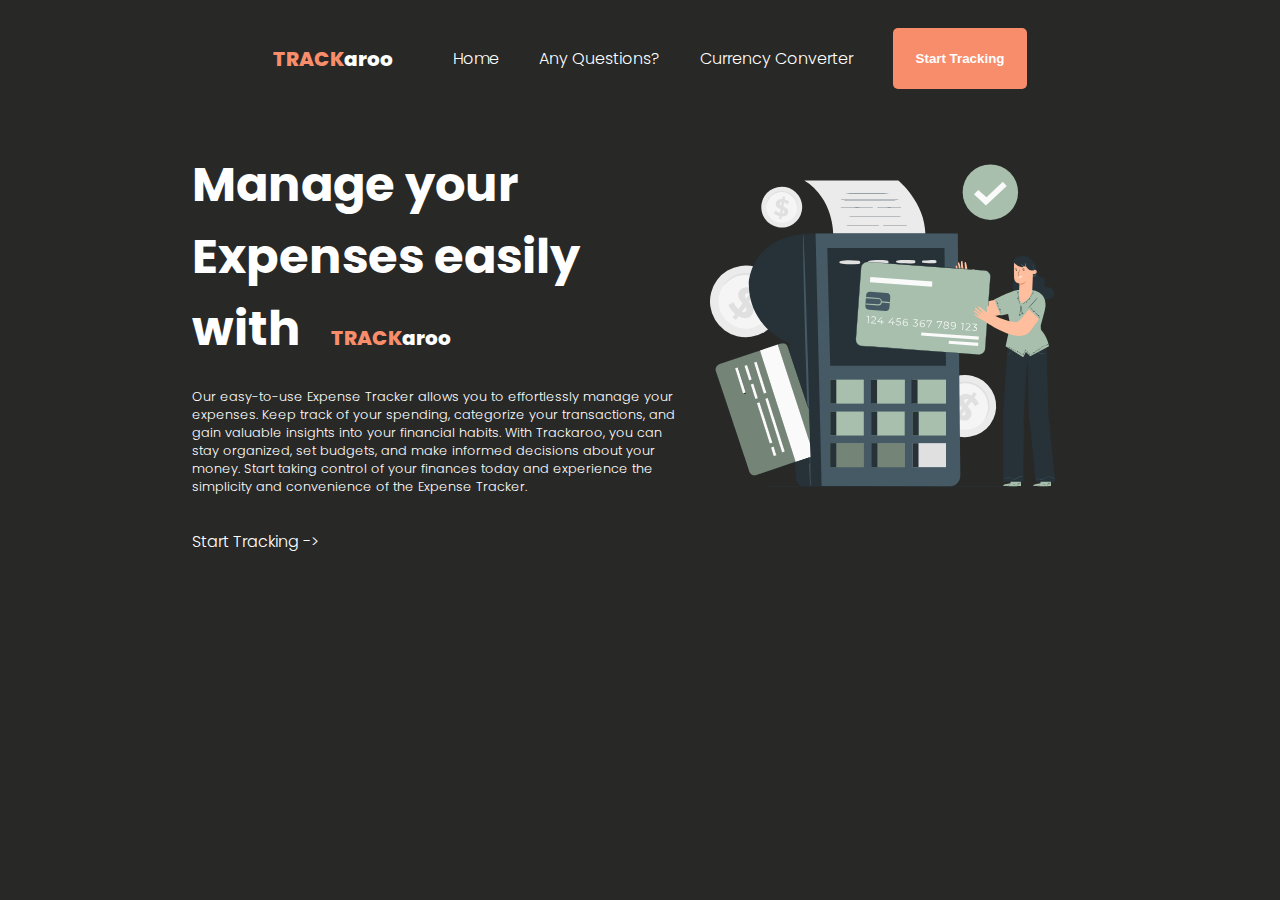
<file: index.html>
<!DOCTYPE html>
<html lang="en">
  <head>
    <meta charset="UTF-8" />
    <meta http-equiv="X-UA-Compatible" content="IE=edge" />
    <meta name="viewport" content="width=device-width, initial-scale=1.0" />
    <title>Trackaroo:Expense Tracker</title>
    <link rel="stylesheet" href="style.css" />
    <link rel="preconnect" href="https://fonts.googleapis.com" />
    <link rel="preconnect" href="https://fonts.gstatic.com" crossorigin />
    <link
      href="https://fonts.googleapis.com/css2?family=Poppins:wght@100;200;300;400;500;600;700;800;900&display=swap"
      rel="stylesheet"
    />
  </head>
  <body>
    <nav class="nav">
      <span class="logo1">TRACK<span class="logo2">aroo</span></span>
      <ul>
        <li><a href="index.html">Home</a></li>
        <!-- <li><a href="#">About</a></li> -->
        <li><a href="https://www.quora.com/What-is-finance">Any Questions?</a></li>
        <li><a href="./converter/index2.html">Currency Converter</a></li>
      </ul>
      <button>Start Tracking</button>
    </nav>
    <main class="main">
      <div class="sec1">
        <div class="h1">
          <h1>
            Manage your Expenses easily with
            <span class="logo1">TRACK<span class="logo2">aroo</span></span>
          </h1>
        </div>
        <div class="p">
          <p>
            Our easy-to-use Expense Tracker allows you to effortlessly manage
            your expenses. Keep track of your spending, categorize your
            transactions, and gain valuable insights into your financial habits.
            With Trackaroo, you can stay organized, set budgets, and make
            informed decisions about your money. Start taking control of your
            finances today and experience the simplicity and convenience of the
            Expense Tracker.
          </p>
        </div>
        <div class="a"><a href="./tracker/index1.html">Start Tracking -></a></div>
      </div>
      <div class="sec2">
        <img src="image1.svg" alt="" />
      </div>
    </main>
    <script src="script.js"></script>
  </body>
</html>
</file>
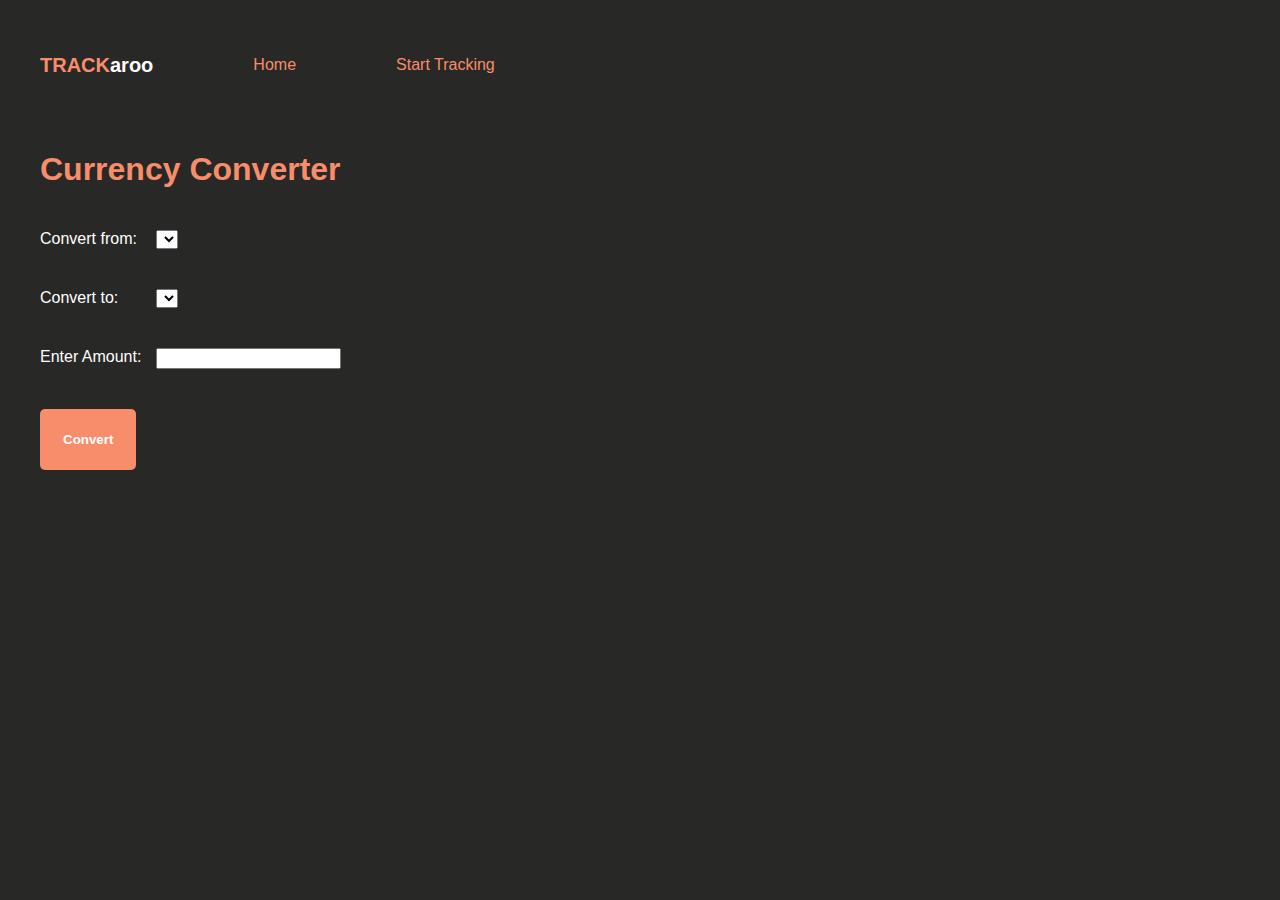
<file: converter/index2.html>
<!DOCTYPE html>
<html lang="en">
  <head>
    <meta charset="UTF-8" />
    <meta http-equiv="X-UA-Compatible" content="IE=edge" />
    <meta name="viewport" content="width=device-width, initial-scale=1.0" />
    <title>Currency Converter</title>
    <link rel="stylesheet" href="style2.css" />
  </head>
  <body>
    <nav class="nav">
      <span class="logo1">TRACK<span class="logo2">aroo</span></span>
      <ul>
        <li>
          <a href="../index.html">Home</a>
        </li>
        <li><a href="../tracker/index1.html">Start Tracking</a></li>
      </ul>
    </nav>

    <h1>Currency Converter</h1>

    <form id="currConverter">
      <div class="first label">
        <label for="firstCurrency">Convert from:</label>
        <select class="inputField" id="firstCurrency" required></select>
      </div>
      <div class="second label">
        <label for="secondCurrency">Convert to:</label>
        <select class="inputField" id="secondCurrency" required></select>
      </div>
      <div class="third label">
        <label for="amount">Enter Amount:</label>
        <input type="number" id="amount" required />
      </div>

      <button type="submit">Convert</button>
    </form>
    <span id="convertedAmount"></span>
    <script src="script2.js"></script>
  </body>
</html>
</file>
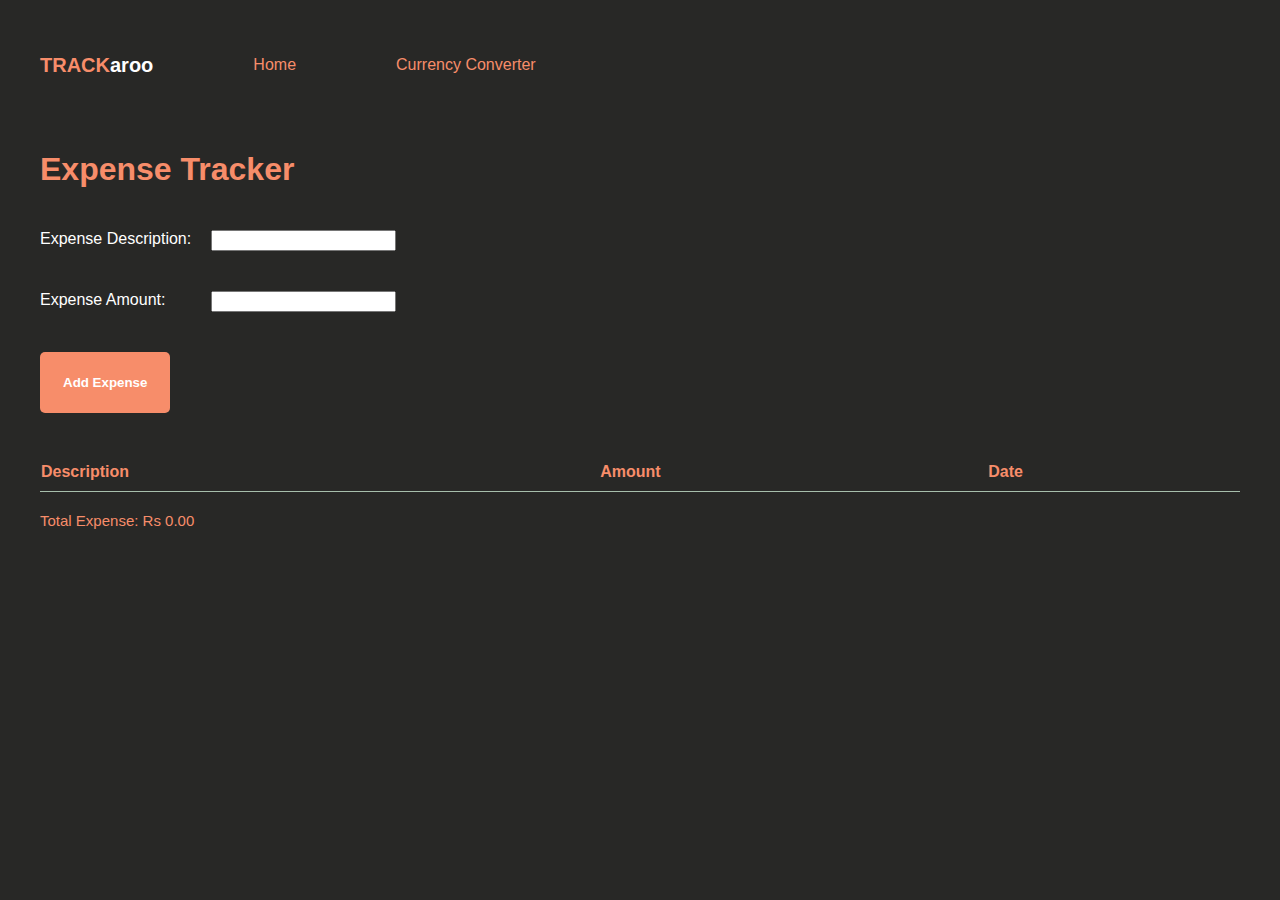
<file: tracker/index1.html>
<!DOCTYPE html>
<html>
  <head>
    <title>Expense Tracker</title>
    <link rel="stylesheet" href="style1.css" />
  </head>
  <body>
    <nav class="nav">
      <span class="logo1">TRACK<span class="logo2">aroo</span></span>
      <ul>
        <li>
          <a href="../index.html">Home</a>
        </li>
        <li>
          <a href="../converter/index2.html">Currency Converter</a>
        </li>        
      </ul>
    </nav>

    <h1>Expense Tracker</h1>

    <form id="expenseForm">
      <div class="first label">
        <label for="expenseDescription">Expense Description:</label>
        <input type="text" id="expenseDescription" required />
      </div>
      <div class="second label">
        <label for="expenseAmount">Expense Amount:</label>
        <input type="number" id="expenseAmount" required />
      </div>

      <button type="submit">Add Expense</button>
    </form>

    <table id="expenseTable">
      <thead>
        <tr>
          <th>Description</th>
          <th>Amount</th>
          <th>Date</th>
          <th></th>
          <th></th>
        </tr>
      </thead>
      <tbody></tbody>
    </table>
    <span id="totalExpense"></span>
    <script src="script1.js"></script>
  </body>
</html>
</file>
<file: style.css>
html,body{
    margin: 0;
    padding: 0;
    height: 100vh;
    width: 100vw;
    box-sizing: border-box;
}

*,*::after,*::before{
    box-sizing: inherit;
}

body{
    background-color: #282826;
    color: white;
    font-family: 'Poppins', sans-serif;
    font-weight: 300;
    display: flex;
    flex-direction: column;
    align-items: center;
}

span{
    color:#F78D6A;
    font-size: 20px ;
    font-weight: 800;
}

span .logo2{
    color: white;
}
ul{
    list-style: none;
    display: flex;
    justify-content:space-between ;
    align-items: center;
}

.logo1,ul,ul li,button{
    padding: 15px 20px;
}

a{
    text-decoration: none;
    color: white;
}

a:hover{
    color: #F78D6A;
}

button{
    background-color: #F78D6A;
    border: solid transparent;
    border-radius: 5px;
    color: white;
    padding: 20px;
    font-weight: 600;
}

button:hover{
    background-color: #282826;
    border: #F78D6A solid;
    cursor: pointer;
}

.nav{
    display: flex;
    justify-content: center;
    align-items: center;
}

h1{
    font-size: 3em;
    margin-bottom: 10px;
}

p{
    font-weight: 300;
    font-size: 0.8em;
    padding-bottom: 20px;
}

img{
    width: 400px;
    height: auto;
    padding: 0;
}

.sec1{
    display: flex;
    flex-direction: column;
    justify-content: space-between;
}

.main{
    max-width: 70vw;
    display: flex;
    justify-content: center;
    align-items: center;
}
</file>
<file: converter/style2.css>
html,
body {
  margin: 0;
  padding: 0;
  height: 100vh;
  width: 100vw;
  box-sizing: border-box;
}

*,
*::after,
*::before {
  box-sizing: inherit;
}

body {
  background-color: #282826;
  color: white;
  font-family: "Poppins", sans-serif;
  font-weight: 300;
  display: flex;
  flex-direction: column;
  padding: 40px;
}

span {
  color: #f78d6a;
  font-size: 20px;
  font-weight: 800;
}

span .logo2 {
  color: white;
}

ul {
  list-style: none;
  display: flex;
  justify-content: space-between;
  align-items: center;
}

ul,
ul li {
  padding: 0px 50px;
}

a {
  text-decoration: none;
  color: #f78d6a;
}

a:hover {
  color: white;
}

.nav {
  display: flex;
  justify-content: center;
  align-items: center;
  align-self: flex-start;
  padding-bottom: 40px;
}

h1 {
  color: #f78d6a;
}

#currConverter {
  display: flex;
  flex-direction: column;
  align-items: flex-start;
  justify-content: center;
}

.label {
  display: flex;
  justify-content: center;
  padding: 20px 0px;
}

#firstCurrency {
  margin-left: 19px;
}

#secondCurrency {
  margin-left: 38px;
}

#amount {
  margin-left: 15px;
}

#currConverter button {
  background-color: #f78d6a;
  border: solid transparent;
  border-radius: 5px;
  color: white;
  padding: 20px;
  font-weight: 600;
  margin: 20px 0px 40px 0px;
}

#currConverter button:hover {
  background-color: #282826;
  border: #f78d6a solid;
  cursor: pointer;
}

#convertedAmount {
  font-weight: 400;
  font-size: 17px;
  padding-bottom: 20px;
}
</file>
<file: tracker/style1.css>
html,
body {
  margin: 0;
  padding: 0;
  height: 100vh;
  width: 100vw;
  box-sizing: border-box;
}

*,
*::after,
*::before {
  box-sizing: inherit;
}

body {
  background-color: #282826;
  color: white;
  font-family: "Poppins", sans-serif;
  font-weight: 300;
  display: flex;
  flex-direction: column;
  padding: 40px;
}

span{
  color: #f78d6a;
  font-size: 20px;
  font-weight: 800;
}

span .logo2 {
  color: white;
}

ul {
  list-style: none;
  display: flex;
  justify-content: space-between;
  align-items: center;
}

ul,
ul li {
  padding: 0px 50px;
}

a {
  text-decoration: none;
  color:#f78d6a;
}

a:hover {
  color: white;
}

.nav {
  display: flex;
  justify-content: center;
  align-items: center;
  align-self: flex-start;
  padding-bottom: 40px;
}

h1 {
  color: #f78d6a;
}

#expenseForm {
  display: flex;
  flex-direction: column;
  align-items: flex-start;
  justify-content: center;
}

.label {
  display: flex;
  justify-content: center;
  padding: 20px 0px;
}

#expenseDescription {
  margin-left: 20px;
}

#expenseAmount {
  margin-left: 46px;
}

#expenseForm button {
  background-color: #f78d6a;
  border: solid transparent;
  border-radius: 5px;
  color: white;
  padding: 20px;
  font-weight: 600;
  margin: 20px 0px 40px 0px;
}

#expenseForm button:hover {
  background-color: #282826;
  border: #f78d6a solid;
  cursor: pointer;
}

table {
  width: auto;
  border-collapse: collapse;
}

th,
td {
  /* padding: 10px 0px 10px 10px; */
  padding-top: 10px;
  padding-bottom: 10px;
  text-align: left;
  border-bottom: 1px solid #a7bfac;
}

th {
  color: #f78d6a;
}

.delete-button, .edit-button {
  background-color: #282826;
  color: white;
  border: #f78d6a 1px solid;
  border-radius: 5px;
  padding: 10px;
}

.delete-button:hover {
    cursor: pointer;
    background-color: #f78d6a;
  }

.edit-button:hover {
  cursor: pointer;
  background-color: #f78d6a;
}

#totalExpense{
    font-weight: 400;
    font-size: 15px;
    padding-top: 20px;
    padding-bottom: 20px;
}
</file>
